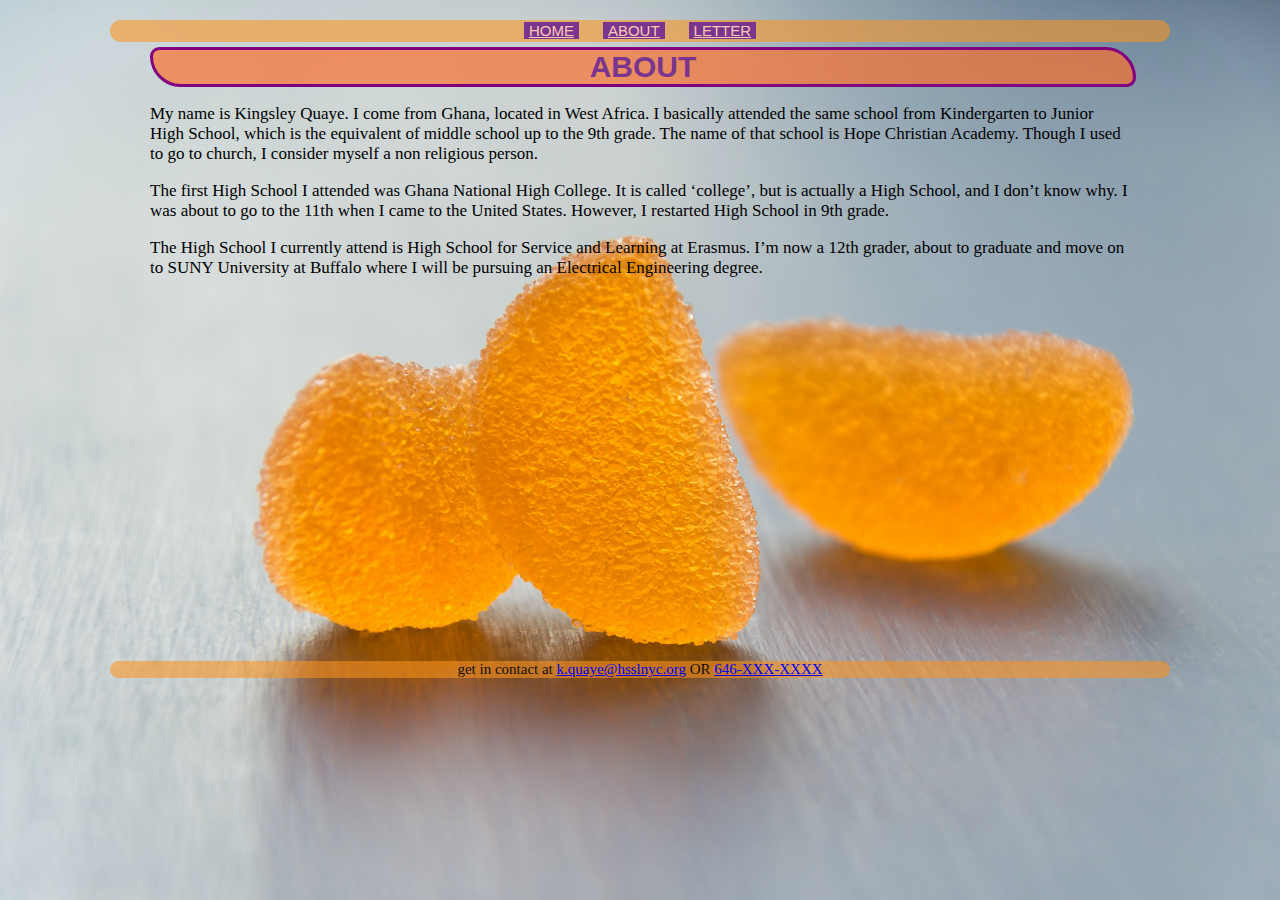
<file: about.html>
<!DOCTYPE html>
<html>

<head>
	<title>
		Kingley's Website. About
	</title>
<meta name="viewport" content="width=device-width, initial-scale=1.0">
<link rel="stylesheet" href="main.css">
</head>
	
<body class="about">



  <div class="ABOUT">
    <nav>
    <a href="index.html">HOME</a>
    <a href="about.html">ABOUT</a>
    <a href="letter.html">LETTER</a>
    </nav>
  
  <h1>ABOUT</h1>

		<p>My name is Kingsley Quaye. 
			I come from Ghana, located in West Africa. 
			I basically attended the same school from Kindergarten to Junior High School, which is the equivalent of middle school up to the 9th grade. 
			The name of that school is Hope Christian Academy.
			Though I used to go to church, I consider myself a non religious person. </p>

		<p>The first High School I attended was Ghana National High College. 
			It is called ‘college’, but is actually a High School, and I don’t know why. 
			I was about to go to the 11th when I came to the United States. 
			However, I restarted High School in 9th grade.</p>

		<p>The High School I currently attend is High School for Service and Learning at Erasmus. 
			I’m now a 12th grader, about to graduate and move on to SUNY University at Buffalo where I will be pursuing an Electrical Engineering degree.
			<br>
      <div class="video">
			<iframe width="560" height="315" src="https://www.youtube.com/embed/QQewdCJTcIU" title="YouTube video player" frameborder="0" allow="accelerometer; autoplay; clipboard-write; encrypted-media; gyroscope; picture-in-picture" allowfullscreen  alt="What is Electrical Engineering"></iframe>
      </div>
		</p>
</div>

<div class="foot">
  <footer class="CONTACT">
  get in contact at <a href="mailto: k.quaye@hsslnyc.org">k.quaye@hsslnyc.org</a> OR 
  <a href="tel:646-XXX-XXXX">646-XXX-XXXX</a>
  </footer>
  </div>

</body>
</html>
</file>
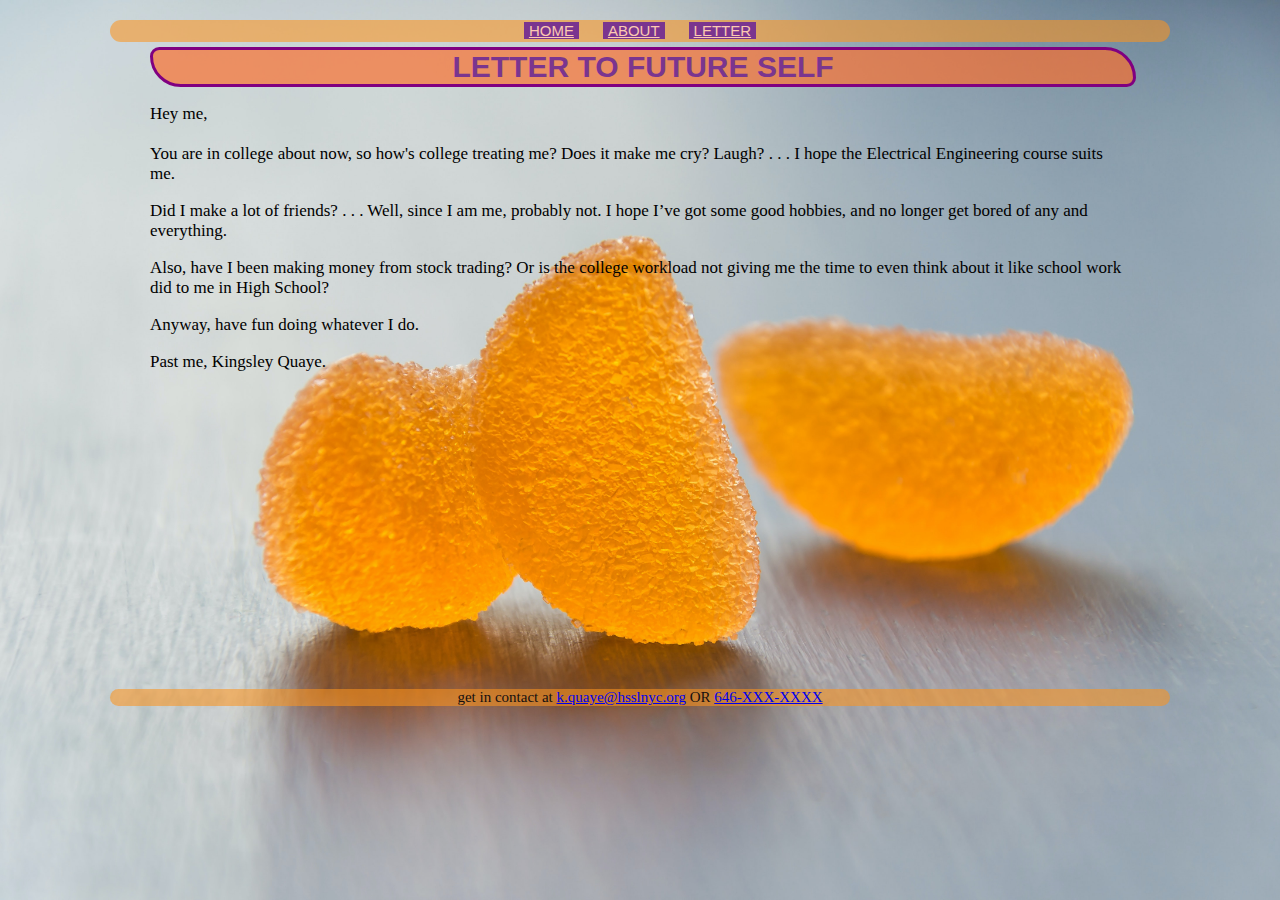
<file: letter.html>
<!DOCTYPE html>
<html>

<head>
	<title>
		Kingley's Website. About
	</title>
<link rel="stylesheet" href="main.css">
<meta name="viewport" content="width=device-width, initial-scale=1.0">
</head>
	
<body class="letter">


  <div class="LETTER">

	<nav>
	<a href="index.html">HOME</a>
	<a href="about.html">ABOUT</a>
	<a href="letter.html">LETTER</a>
	</nav>

<h1>LETTER TO FUTURE SELF</h1>

	<p>Hey me, 
<br>
<br>
		You are in college about now, so how's college treating me? Does it make me cry? Laugh? 
		. . . I hope the Electrical Engineering course suits me. </p>

	<p>Did I make a lot of friends? . . . Well, since I am me, probably not. 
		I hope I’ve got some good hobbies, and no longer get bored of any and everything. </p>

	<p>Also, have I been making money from stock trading? 
		Or is the college workload not giving me the time to even think about it like school work did to me in High School?</p>

	<p>Anyway, have fun doing whatever I do.</p>

	<p>Past me, 
		Kingsley Quaye.
	</p>

</div>
	
<div class="foot">
	<footer class="CONTACT">
	get in contact at <a href="mailto: k.quaye@hsslnyc.org">k.quaye@hsslnyc.org</a> OR 
	<a href="tel:646-XXX-XXXX">646-XXX-XXXX</a>
	</footer>
	</div>

</body>
</html>
</file>
<file: main.css>
body {
background-image:url(back1.jpg);
background-size:cover;
background-attachment:fixed;
background-repeat:no-repeat;
text-align:center;
margin:-50px 50px;
}

h1 {
width:100%;
margin:0;
color:#7a358f;
background-color:rgba(251,109,43,0.678);
border:3.4px solid purple;
border-radius:15px 50px;
font-family:Arial;
font-size:30px;
}

p {
text-align:left;
font-family:'Crimson Text',serif;
font-size:17px;
}

.image {
width:50%;
padding:5px;
opacity:100%;
border-radius:15px 50px;
}

nav {
position:relative;
top:0;
text-align:center;
background-color:#fb941e91;
border-radius:25px;
margin:20px -40px 5px;
padding:2px;
font-family:'Crimson Text',serif;
}

nav a {
color:#fbc9b1;
background-color:#7a358f;
padding:0 5px;
font-size:15px;
font-family:'Mulish',sans-serif;
margin:10px;
}

.HOME {
padding:50px;
padding-bottom:40px;
margin:0 -50px;
}

.ABOUT {
padding:50px;
margin:0 -50px;
}

iframe {
border-radius:20px;
text-align:center;
}

.video {
text-align:center;
}

.LETTER {
padding:50px;
margin:0 -50px 270px;
}

footer {
position:relative;
bottom:0;
text-align:center;
background-color:#fb941e91;
border-radius:25px;
margin:0 -40px -50px;
color:#140f0f;
font-family:'Crimson Text',serif;
font-size:15px;
}

.foot {
margin-top:-20px;
padding-bottom:25px;
}

@media only screen and (max-width: 600px) {
h1 {
font-size:20px;
}

p {
font-size:15px;
font-family:'Mulish',sans-serif;
}
}

@media only screen and (max-width: 800px) {
.image {
width:70%;
}

iframe {
width:90%;
}
}

@media only screen and (min-width: 1300px) {
body {
padding-left:200px;
padding-right:200px;
}
}

@media only screen and (min-width: 1000px) and (max-width: 1299px) {
body {
padding-left:100px;
padding-right:100px;
}
}
</file>
